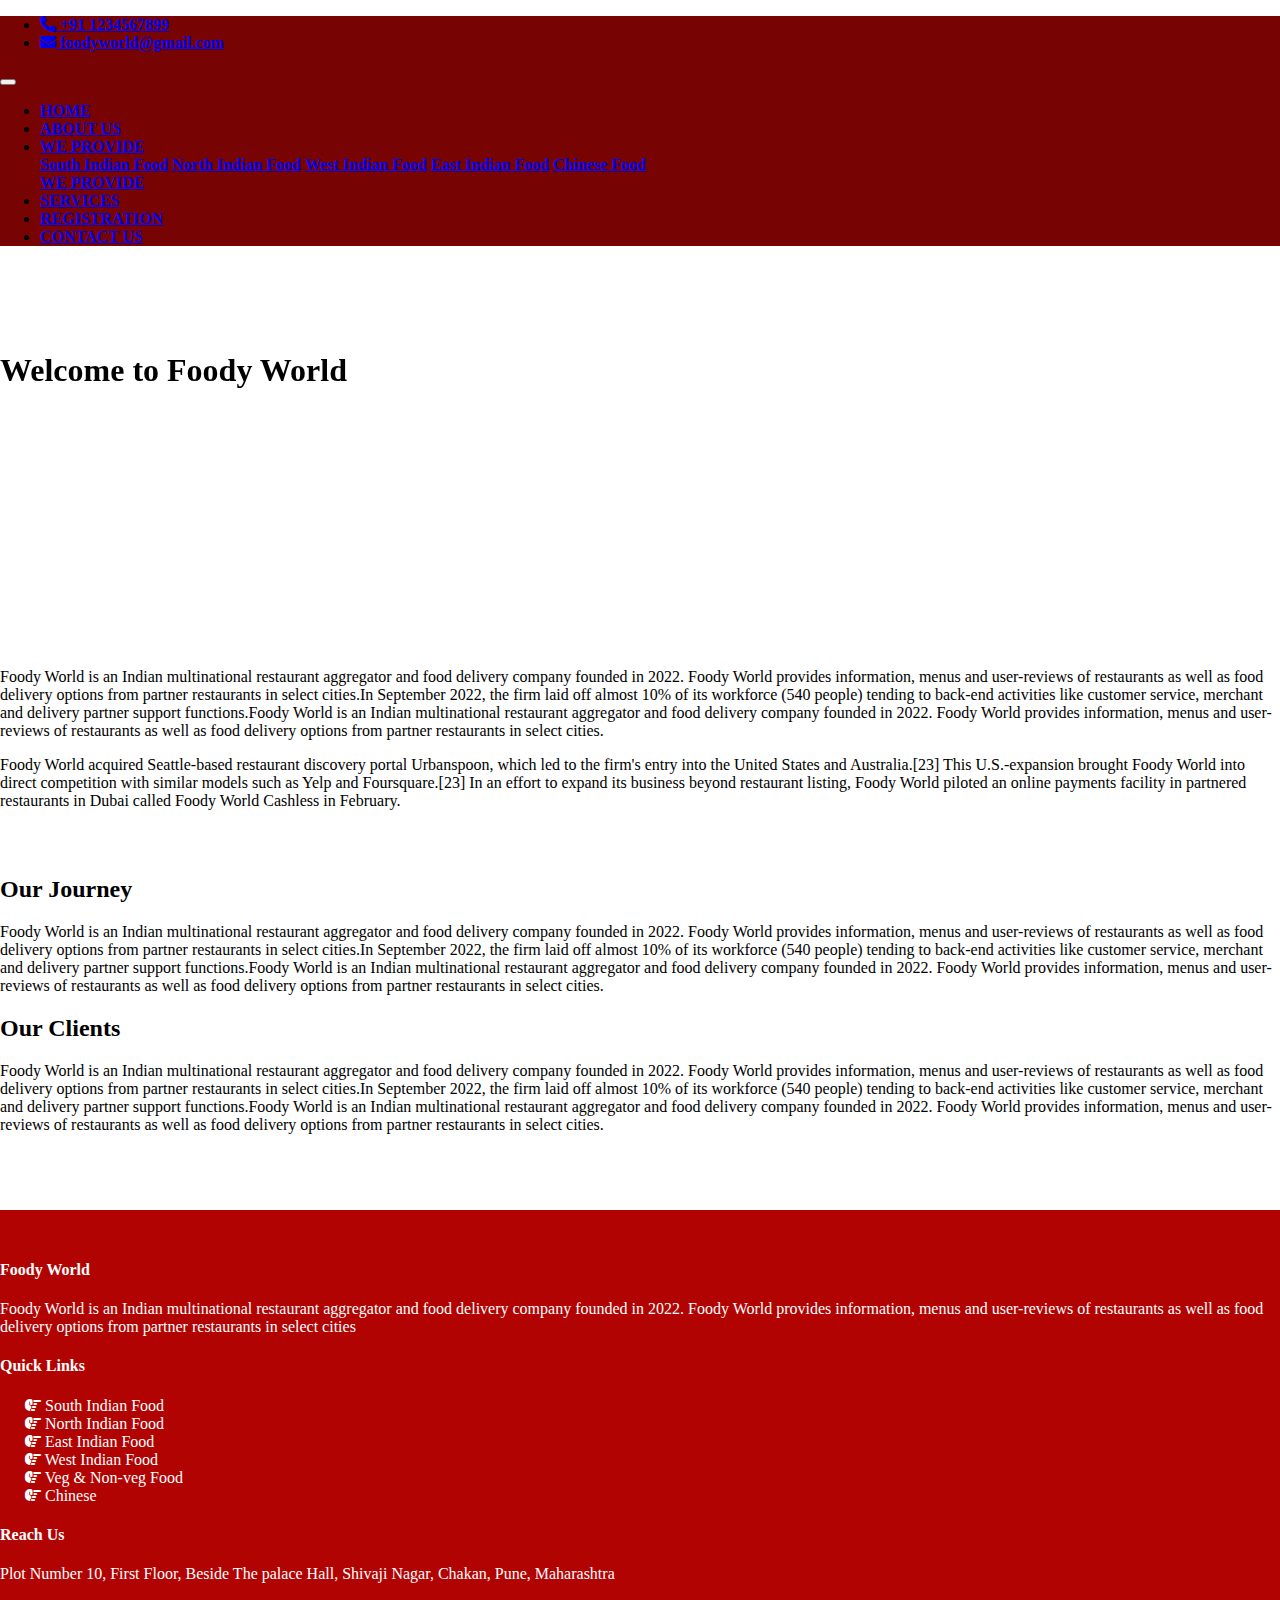
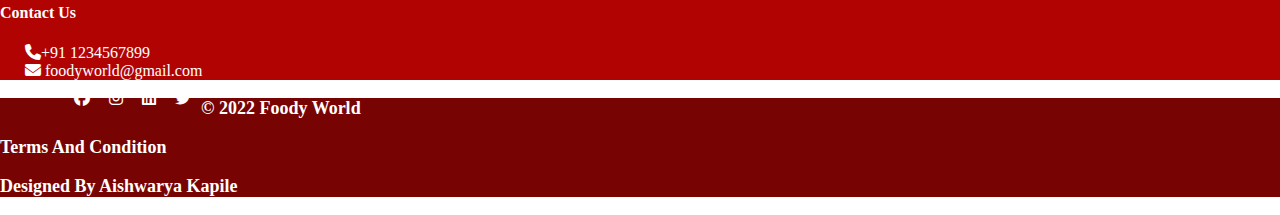
<file: aboutus.html>
<!doctype html>
<html lang="en">

<head>
  <!-- Required meta tags -->
  <meta charset="utf-8">
  <meta name="viewport" content="width=device-width, initial-scale=1, shrink-to-fit=no">

  <!-- Bootstrap CSS -->
  <link rel="stylesheet" href="https://cdn.jsdelivr.net/npm/bootstrap@4.6.2/dist/css/bootstrap.min.css"
    integrity="sha384-xOolHFLEh07PJGoPkLv1IbcEPTNtaed2xpHsD9ESMhqIYd0nLMwNLD69Npy4HI+N" crossorigin="anonymous">
  <link rel="stylesheet" href="Css/style.css">
  <link rel="stylesheet" href="https://cdnjs.cloudflare.com/ajax/libs/font-awesome/6.2.1/css/all.min.css" />
  <link href="https://unpkg.com/aos@2.3.1/dist/aos.css" rel="stylesheet">
  <!-- <script src="js/index.js"></script> -->
  
  <title>Foody world</title>
</head>

<body>
  <!-- navbar start -->

  <header>
    <nav class="navbar navbar-expand-lg navbar-dark bg-red">
      <ul class="navbar-nav">
        <li class="nav-item"><a href="tel:+91 1234567899" class="nav-link"><i class="fa-solid fa-phone"></i> +91
            1234567899</a></li>
        <li class="nav-item"><a href="mailto:foodyworld@gmail.com" class="nav-link"> <i
              class="fa-solid fa-envelope"></i> foodyworld@gmail.com</a>
        </li>
      </ul>
      <button class="navbar-toggler" type="button" data-toggle="collapse" data-target="#navbarSupportedContent"
        aria-controls="navbarSupportedContent" aria-expanded="false" aria-label="Toggle navigation">
        <span class="navbar-toggler-icon"></span>
      </button>

      <div class="collapse navbar-collapse" id="navbarSupportedContent">
        <ul class="navbar-nav mr-auto">
          <li class="nav-item">
            <a class="nav-link" href="index.html">HOME <span class="sr-only">(current)</span></a>
          </li>
          <li class="nav-item active">
            <a class="nav-link" href="aboutus.html">ABOUT US</a>
          </li>
          <li class="nav-item dropdown">
            <a class="nav-link dropdown-toggle" href="#" role="button" data-toggle="dropdown" aria-expanded="false">
              WE PROVIDE
            </a>
            <div class="dropdown-menu">
              <a class="dropdown-item" href="#">South Indian Food</a>
              <a class="dropdown-item" href="#">North Indian Food</a>
              <a class="dropdown-item" href="#">West Indian Food</a>
              <a class="dropdown-item" href="#">East Indian Food</a>
              <a class="dropdown-item" href="#">Chinese Food</a>
              <div class="dropdown-divider"></div>
              <a class="dropdown-item" href="#"> WE PROVIDE</a>
            </div>
          </li>
          <li class="nav-item">
            <a class="nav-link" href="services.html">SERVICES</a>
          </li>
          <li class="nav-item">
            <a class="nav-link" href="registration.html">REGISTRATION</a>
          </li>
          <li class="nav-item">
            <a class="nav-link" href="contactus.html">CONTACT US</a>
          </li>
        </ul>
      </div>
    </nav>
  </header>
  <!-- navbar end  -->
  <!-- banner section start here -->
  <section class="pt-40 pb-30 inner-page-banner-area">
    <div class="container">
      <div data-aos="fade-right" data-aos-offset="300" data-aos-easing="ease-in-sine">
      <div class="row heading">
        <h1 class="text-light font-weight-bolder">Welcome to Foody World</h1></div>
      </div></div>
    </div>
  </section>
  <!-- banner section ends here -->
  <!-- paragraph section start here -->
  <section class="pt-40 pb-30">
    <div class="container-fluid">
      <p>Foody World is an Indian multinational restaurant aggregator and food delivery company founded in 2022. Foody
        World provides information, menus and user-reviews of restaurants as well as food delivery options from partner
        restaurants in select cities.In September 2022, the firm laid off almost 10% of its workforce (540 people)
        tending to back-end activities like customer service, merchant and delivery partner support functions.Foody
        World is an Indian multinational restaurant aggregator and food delivery company founded in 2022. Foody World
        provides information, menus and user-reviews of restaurants as well as food delivery options from partner
        restaurants in select cities.</p>
      <p>Foody World acquired Seattle-based restaurant discovery portal Urbanspoon, which led to the firm's entry into
        the United States and Australia.[23] This U.S.-expansion brought Foody World into direct competition with
        similar models such as Yelp and Foursquare.[23] In an effort to expand its business beyond restaurant listing,
        Foody World piloted an online payments facility in partnered restaurants in Dubai called Foody World Cashless in
        February. </p>
    </div>
  </section>
  <section class="pb-30">
    <div class="container-fluid">
      <h2 class="font-weight-bolder">Our Journey</h2>
      <p>Foody World is an Indian multinational restaurant aggregator and food delivery company founded in 2022. Foody
        World provides information, menus and user-reviews of restaurants as well as food delivery options from partner
        restaurants in select cities.In September 2022, the firm laid off almost 10% of its workforce (540 people)
        tending to back-end activities like customer service, merchant and delivery partner support functions.Foody
        World is an Indian multinational restaurant aggregator and food delivery company founded in 2022. Foody World
        provides information, menus and user-reviews of restaurants as well as food delivery options from partner
        restaurants in select cities.</p>
      <h2 class="font-weight-bolder">Our Clients</h2>
      <p>Foody World is an Indian multinational restaurant aggregator and food delivery company founded in 2022. Foody
        World provides information, menus and user-reviews of restaurants as well as food delivery options from partner
        restaurants in select cities.In September 2022, the firm laid off almost 10% of its workforce (540 people)
        tending to back-end activities like customer service, merchant and delivery partner support functions.Foody
        World is an Indian multinational restaurant aggregator and food delivery company founded in 2022. Foody World
        provides information, menus and user-reviews of restaurants as well as food delivery options from partner
        restaurants in select cities.</p>
  </section>
  <!-- paragraph section end here -->
  <!-- footer section -->
  <footer class="pt-40">
    <div class="topfooter">
      <div class="container pt-40">
        <div class="row textblack">
          <div class="col-md-3">
            <div>
              <h4>Foody World</h4>
              <p>Foody World is an Indian multinational restaurant aggregator and food delivery company founded in 2022.
                Foody World provides information, menus and user-reviews of restaurants as well as food delivery options
                from partner restaurants in select cities</p>
            </div>
          </div>
          <div class="col-md-3">
            <div>
              <h4>Quick Links</h4>
              <ul class="quicklinks">
                <li><a href=""><i class="fa-solid fa-hand-point-right"></i> South Indian Food</a></li>
                <li><a href=""><i class="fa-solid fa-hand-point-right"></i> North Indian Food</a></li>
                <li><a href=""><i class="fa-solid fa-hand-point-right"></i> East Indian Food</a></li>
                <li><a href=""><i class="fa-solid fa-hand-point-right"></i> West Indian Food</a></li>
                <li><a href=""><i class="fa-solid fa-hand-point-right"></i> Veg & Non-veg Food</a></li>
                <li><a href=""><i class="fa-solid fa-hand-point-right"></i> Chinese</a></li>
              </ul>
            </div>
          </div>
          <div class="col-md-3">
            <h4>Reach Us</h4>
            <p>Plot Number 10, First Floor,

              Beside The palace Hall,

              Shivaji Nagar, Chakan,

              Pune, Maharashtra</p>
          </div>
          <div class="col-md-3">
            <h4>Contact Us</h4>
            <ul class="Contact">

              <li> <a href=""> <i class="fa-solid fa-phone"></i>+91 1234567899</a> </li>
              <li> <a href=""> <i class="fa-solid fa-envelope"></i> foodyworld@gmail.com</a> </li>
              <ul class="icons">
                <li><a href=""><i class="fa-brands fa-facebook"></i></a></li>
                <li><a href=""><i class="fa-brands fa-instagram"></i></a></li>
                <li><a href=""><i class="fa-brands fa-linkedin"></i></a></li>
                <li><a href=""><i class="fa-brands fa-twitter"></i></a></li>
              </ul>
          </div>
        </div>
      </div>
    </div>
    <div class="bottomfooter">
      <div class="container">
        <div class="row">
          <div class="col-md-4">
            <p>&copy 2022 Foody World</p>
          </div>
          <div class="col-md-4">
            <p><a href="">Terms And Condition</a></p>

          </div>
          <div class="col-md-4">
            <p>Designed By Aishwarya Kapile</p>
          </div>
        </div>
      </div>
  </footer>
  <!-- footer section end  -->

  <!-- script -->

  <script src="https://cdn.jsdelivr.net/npm/jquery@3.5.1/dist/jquery.slim.min.js"
    integrity="sha384-DfXdz2htPH0lsSSs5nCTpuj/zy4C+OGpamoFVy38MVBnE+IbbVYUew+OrCXaRkfj"
    crossorigin="anonymous"></script>
  <script src="https://cdn.jsdelivr.net/npm/bootstrap@4.6.2/dist/js/bootstrap.bundle.min.js"
    integrity="sha384-Fy6S3B9q64WdZWQUiU+q4/2Lc9npb8tCaSX9FK7E8HnRr0Jz8D6OP9dO5Vg3Q9ct"
    crossorigin="anonymous"></script>
  <!-- aos start -->
  <script src="https://unpkg.com/aos@2.3.1/dist/aos.js"></script>
  <script>
    AOS.init();
  </script>
  <!-- aos end -->
  <script>
    var url = 'https://wati-integration-service.clare.ai/ShopifyWidget/shopifyWidget.js?31038';
    var s = document.createElement('script');
    s.type = 'text/javascript';
    s.async = true;
    s.src = url;
    var options = {
      "enabled": true,
      "chatButtonSetting": {
        "backgroundColor": "#4dc247",
        "ctaText": "Message Us",
        "borderRadius": "25",
        "marginLeft": "0",
        "marginBottom": "50",
        "marginRight": "50",
        "position": "right"
      },
      "brandSetting": {
        "brandName": "Foody World",
        "brandSubTitle": "Typically replies within a day",
        "brandImg": "https://plus.unsplash.com/premium_photo-1668781345049-1669ce97e1ea?ixlib=rb-4.0.3&ixid=MnwxMjA3fDB8MHxzZWFyY2h8MXx8Zm9vZCUyMHdhbGxwYXBlcnxlbnwwfHwwfHw%3D&auto=format&fit=crop&w=400&q=60",
        "welcomeText": "Hi there!\nHow can I help you?",
        "messageText": "Hello, I have a question about {{page_link}}",
        "backgroundColor": "#0a5f54",
        "ctaText": "Start Chat",
        "borderRadius": "25",
        "autoShow": false,
        "phoneNumber": "91123567899"
      }
    };
    s.onload = function () {
      CreateWhatsappChatWidget(options);
    };
    var x = document.getElementsByTagName('script')[0];
    x.parentNode.insertBefore(s, x);
  </script>
</body>

</html>
</file>
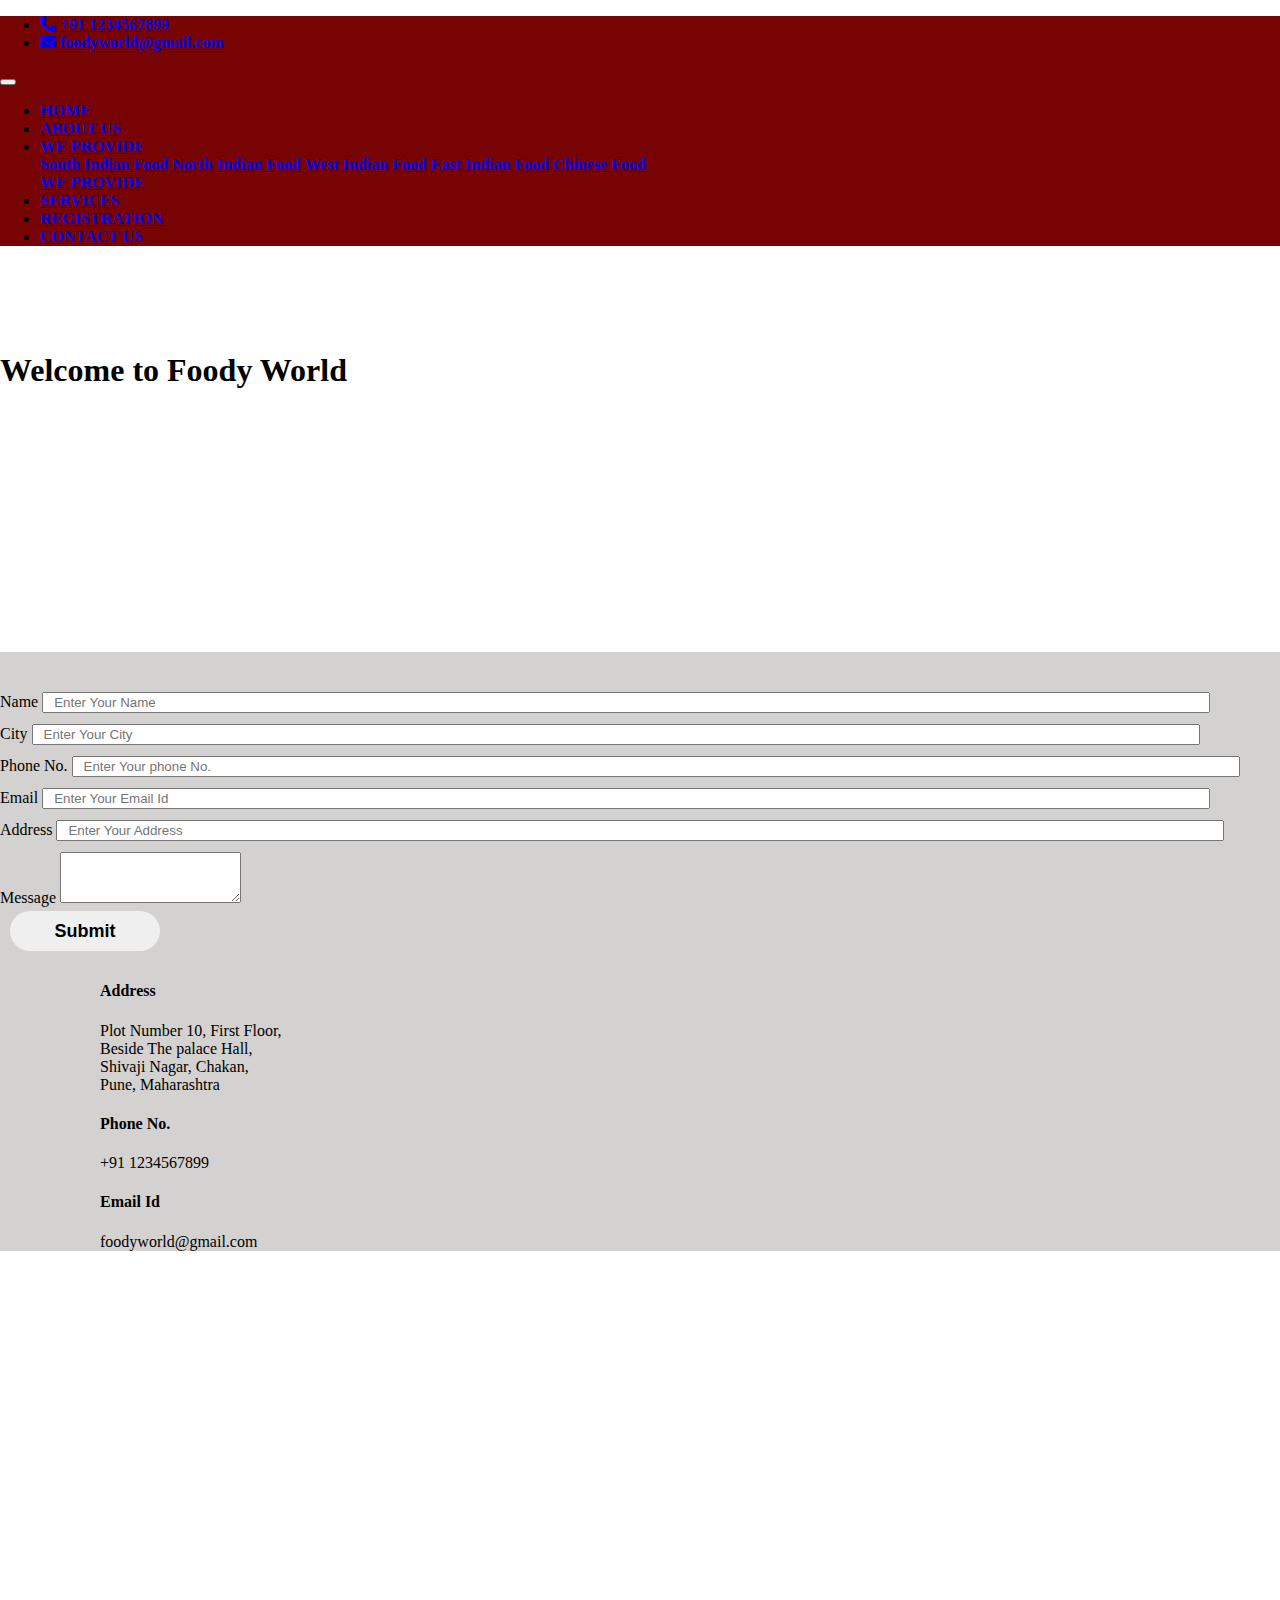
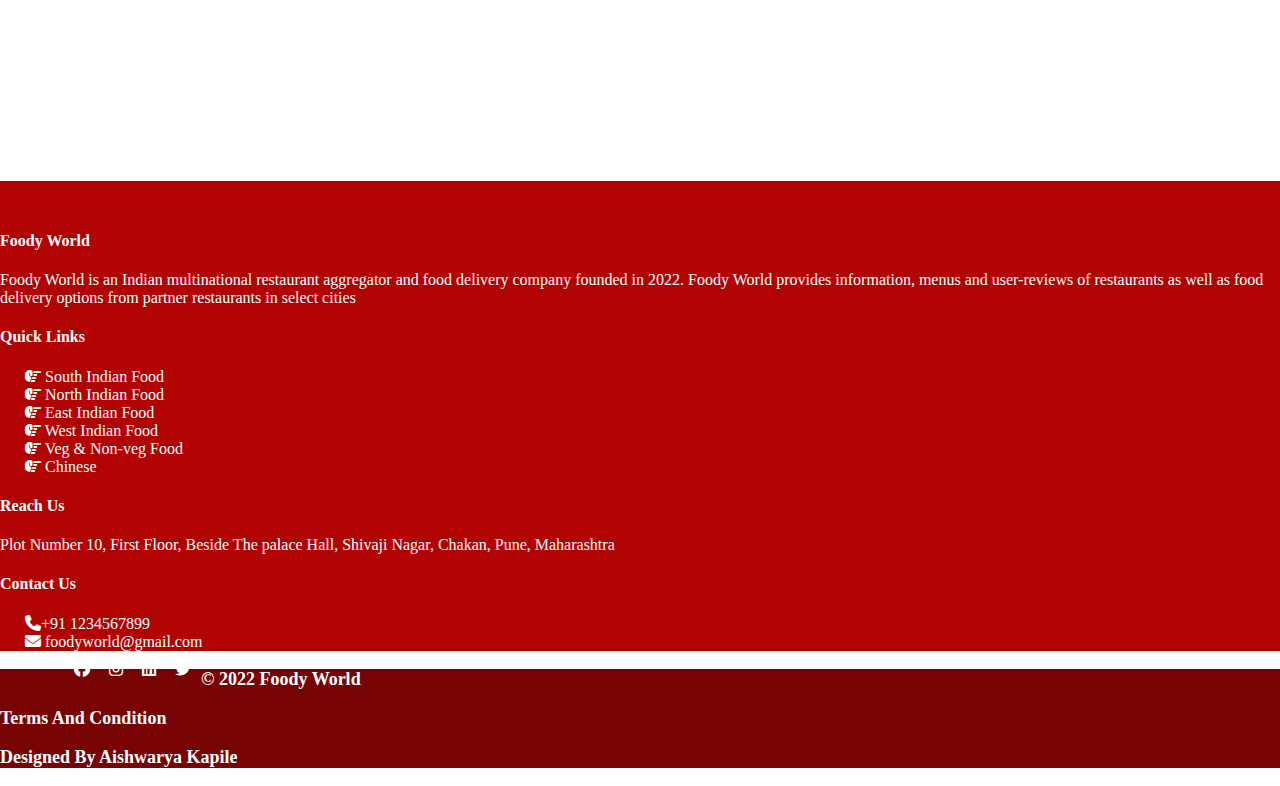
<file: contactus.html>
<!doctype html>
<html lang="en">

<head>
  <!-- Required meta tags -->
  <meta charset="utf-8">
  <meta name="viewport" content="width=device-width, initial-scale=1, shrink-to-fit=no">

  <!-- Bootstrap CSS -->
  <link rel="stylesheet" href="https://cdn.jsdelivr.net/npm/bootstrap@4.6.2/dist/css/bootstrap.min.css"
    integrity="sha384-xOolHFLEh07PJGoPkLv1IbcEPTNtaed2xpHsD9ESMhqIYd0nLMwNLD69Npy4HI+N" crossorigin="anonymous">
  <link rel="stylesheet" href="Css/style.css">
  <link rel="stylesheet" href="https://cdnjs.cloudflare.com/ajax/libs/font-awesome/6.2.1/css/all.min.css" />

  <script src="js/index.js"></script>
  <title>Foody world</title>
</head>

<body>
  <!-- navbar start -->

  <header>
    <nav class="navbar navbar-expand-lg navbar-dark bg-red">
      <ul class="navbar-nav">
        <li class="nav-item"><a href="tel:+91 1234567899" class="nav-link"><i class="fa-solid fa-phone"></i> +91
            1234567899</a></li>
        <li class="nav-item"><a href="mailto:foodyworld@gmail.com" class="nav-link"> <i
              class="fa-solid fa-envelope"></i> foodyworld@gmail.com</a>
        </li>
      </ul>
      <button class="navbar-toggler" type="button" data-toggle="collapse" data-target="#navbarSupportedContent"
        aria-controls="navbarSupportedContent" aria-expanded="false" aria-label="Toggle navigation">
        <span class="navbar-toggler-icon"></span>
      </button>

      <div class="collapse navbar-collapse" id="navbarSupportedContent">
        <ul class="navbar-nav mr-auto">
          <li class="nav-item">
            <a class="nav-link" href="index.html">HOME <span class="sr-only">(current)</span></a>
          </li>
          <li class="nav-item">
            <a class="nav-link" href="aboutus.html">ABOUT US</a>
          </li>
          <li class="nav-item dropdown">
            <a class="nav-link dropdown-toggle" href="#" role="button" data-toggle="dropdown" aria-expanded="false">
              WE PROVIDE
            </a>
            <div class="dropdown-menu">
              <a class="dropdown-item" href="#">South Indian Food</a>
              <a class="dropdown-item" href="#">North Indian Food</a>
              <a class="dropdown-item" href="#">West Indian Food</a>
              <a class="dropdown-item" href="#">East Indian Food</a>
              <a class="dropdown-item" href="#">Chinese Food</a>
              <div class="dropdown-divider"></div>
              <a class="dropdown-item" href="#"> WE PROVIDE</a>
            </div>
          </li>
          <li class="nav-item">
            <a class="nav-link" href="services.html">SERVICES</a>
          </li>
          <li class="nav-item">
            <a class="nav-link" href="registration.html">REGISTRATION</a>
          </li>
          <li class="nav-item active">
            <a class="nav-link" href="contactus.html">CONTACT US</a>
          </li>
        </ul>
      </div>
    </nav>
  </header>
  <!-- navbar end  -->
  <!-- banner section start here -->
  <section class="pt-40 pb-30 inner-page-banner-area">
    <div class="container">
      <div class="row heading">
        <h1 class="text-light font-weight-bolder">Welcome to Foody World</h1>
      </div>
    </div>
  </section>
  <!-- banner section ends here -->
  <section class="pt-40">
    <div class="container regiform pb-4">
      <div class="row">
        <div class="col-md-7">
          <div class="form">
            <form name="f1" method="post" onsubmit="return validate()" action="Index.html">
              <div class="row">
                <div class="col-md-6 form-group">
                  <label for="firstname">Name</label>
                  <input type="text" name="fname" class="form-control" id="firstname"
                    placeholder="Enter Your Name">
                    <div id="fnameNote" class="errmsg"></div>
                </div>
             
                <div class="col-md-6 form-group">
                  <label for="City">City</label>
                  <input type="text" name="lname" class="form-control" id="City" placeholder="Enter Your City">
                  <div id="lnameNote" class="errmsg"></div>
                </div>
                
              </div>
              <div class="row">
                <div class="col-md-6 form-group">
                  <label for="phone">Phone No.</label>
                  <input type="text" name="Phone" class="form-control" id="phone" placeholder="Enter Your phone No.">
                  <div id="PhoneNote" class="errmsg"></div>
                </div>
                
                <div class="col-md-6 form-group">
                  <label for="emailid">Email</label>
                  <input type="text" name="email" class="form-control" id="emailid" placeholder="Enter Your Email Id">
                  <div id="emailNote" class="errmsg"></div>
                </div>
              
              </div>
              <div class="row">
                <div class="col-md-6 form-group">
                  <label for="address">Address</label>
                  <input type="text" name="Address" class="form-control" id="address" placeholder="Enter Your Address">
                  <div id="AddressNote" class="errmsg"></div>
                </div>
               
              </div>
              <div class="form-group">
                <label for="exampleFormControlTextarea1">Message</label>
                <textarea class="form-control" id="exampleFormControlTextarea1" rows="3"></textarea>
              </div>
          </div>
          <div>
            <input type="submit" class="bg-success" onclick="order()">
          </div>
          </form>
        </div>
        <div class="col-md-5">
          <div class="info">
            <div class="pb-5 pt-5">
            <h4>Address</h4>
            <p>Plot Number 10, First Floor,<br>

              Beside The palace Hall, <br>

              Shivaji Nagar, Chakan, <br>

              Pune, Maharashtra</p>
            </div>
            <div class="pb-5">
              <h4>Phone No.</h4>
              <p>+91 1234567899</p>
            </div>
            <div class="pb-5">
              <h4>Email Id</h4>
              <p>foodyworld@gmail.com</p>
            </div>
          </div>
        </div>
      </div>
    </div>
  </section>
  <!-- form section ends  -->
  <!-- map section start here -->
  <section class="pt-40">
    <div class="container">
      <iframe
        src="https://www.google.com/maps/embed?pb=!1m18!1m12!1m3!1d15111.259177284672!2d73.85697901946554!3d18.761807946301317!2m3!1f0!2f0!3f0!3m2!1i1024!2i768!4f13.1!3m3!1m2!1s0x3bc2ca21ea74f3bb%3A0xbce957687785d17d!2sChakan%20Market%20Yard!5e0!3m2!1sen!2sin!4v1672524070363!5m2!1sen!2sin"
        width="100%" height="450" style="border:0;" allowfullscreen="" loading="lazy"
        referrerpolicy="no-referrer-when-downgrade"></iframe>
    </div>
  </section>
  <!-- map section end here -->
  <!-- footer section -->
  <footer class="pt-40">
    <div class="topfooter">
      <div class="container pt-40">
        <div class="row textblack">
          <div class="col-md-3">
            <div>
              <h4>Foody World</h4>
              <p>Foody World is an Indian multinational restaurant aggregator and food delivery company founded in 2022.
                Foody World provides information, menus and user-reviews of restaurants as well as food delivery options
                from partner restaurants in select cities</p>
            </div>
          </div>
          <div class="col-md-3">
            <div>
              <h4>Quick Links</h4>
              <ul class="quicklinks">
                <li><a href=""><i class="fa-solid fa-hand-point-right"></i> South Indian Food</a></li>
                <li><a href=""><i class="fa-solid fa-hand-point-right"></i> North Indian Food</a></li>
                <li><a href=""><i class="fa-solid fa-hand-point-right"></i> East Indian Food</a></li>
                <li><a href=""><i class="fa-solid fa-hand-point-right"></i> West Indian Food</a></li>
                <li><a href=""><i class="fa-solid fa-hand-point-right"></i> Veg & Non-veg Food</a></li>
                <li><a href=""><i class="fa-solid fa-hand-point-right"></i> Chinese</a></li>
              </ul>
            </div>
          </div>
          <div class="col-md-3">
            <h4>Reach Us</h4>
            <p>Plot Number 10, First Floor,

              Beside The palace Hall,

              Shivaji Nagar, Chakan,

              Pune, Maharashtra</p>
          </div>
          <div class="col-md-3">
            <h4>Contact Us</h4>
            <ul class="Contact">

              <li> <a href=""> <i class="fa-solid fa-phone"></i>+91 1234567899</a> </li>
              <li> <a href=""> <i class="fa-solid fa-envelope"></i> foodyworld@gmail.com</a> </li>
              <ul class="icons">
                <li><a href=""><i class="fa-brands fa-facebook"></i></a></li>
                <li><a href=""><i class="fa-brands fa-instagram"></i></a></li>
                <li><a href=""><i class="fa-brands fa-linkedin"></i></a></li>
                <li><a href=""><i class="fa-brands fa-twitter"></i></a></li>
              </ul>
          </div>
        </div>
      </div>
    </div>
    <div class="bottomfooter">
      <div class="container">
        <div class="row">
          <div class="col-md-4">
            <p>&copy 2022 Foody World</p>
          </div>
          <div class="col-md-4">
            <p><a href="">Terms And Condition</a></p>

          </div>
          <div class="col-md-4">
            <p>Designed By Aishwarya Kapile</p>
          </div>
        </div>
      </div>
  </footer>
  <!-- footer section end  -->

  <!-- script -->
  <script src="https://cdn.jsdelivr.net/npm/jquery@3.5.1/dist/jquery.slim.min.js"
    integrity="sha384-DfXdz2htPH0lsSSs5nCTpuj/zy4C+OGpamoFVy38MVBnE+IbbVYUew+OrCXaRkfj"
    crossorigin="anonymous"></script>
  <script src="https://cdn.jsdelivr.net/npm/bootstrap@4.6.2/dist/js/bootstrap.bundle.min.js"
    integrity="sha384-Fy6S3B9q64WdZWQUiU+q4/2Lc9npb8tCaSX9FK7E8HnRr0Jz8D6OP9dO5Vg3Q9ct"
    crossorigin="anonymous"></script>

  <script>
    var url = 'https://wati-integration-service.clare.ai/ShopifyWidget/shopifyWidget.js?31038';
    var s = document.createElement('script');
    s.type = 'text/javascript';
    s.async = true;
    s.src = url;
    var options = {
      "enabled": true,
      "chatButtonSetting": {
        "backgroundColor": "#4dc247",
        "ctaText": "Message Us",
        "borderRadius": "25",
        "marginLeft": "0",
        "marginBottom": "50",
        "marginRight": "50",
        "position": "right"
      },
      "brandSetting": {
        "brandName": "Foody World",
        "brandSubTitle": "Typically replies within a day",
        "brandImg": "https://plus.unsplash.com/premium_photo-1668781345049-1669ce97e1ea?ixlib=rb-4.0.3&ixid=MnwxMjA3fDB8MHxzZWFyY2h8MXx8Zm9vZCUyMHdhbGxwYXBlcnxlbnwwfHwwfHw%3D&auto=format&fit=crop&w=400&q=60",
        "welcomeText": "Hi there!\nHow can I help you?",
        "messageText": "Hello, I have a question about {{page_link}}",
        "backgroundColor": "#0a5f54",
        "ctaText": "Start Chat",
        "borderRadius": "25",
        "autoShow": false,
        "phoneNumber": "91123567899"
      }
    };
    s.onload = function () {
      CreateWhatsappChatWidget(options);
    };
    var x = document.getElementsByTagName('script')[0];
    x.parentNode.insertBefore(s, x);
  </script>
</body>

</html>
</file>
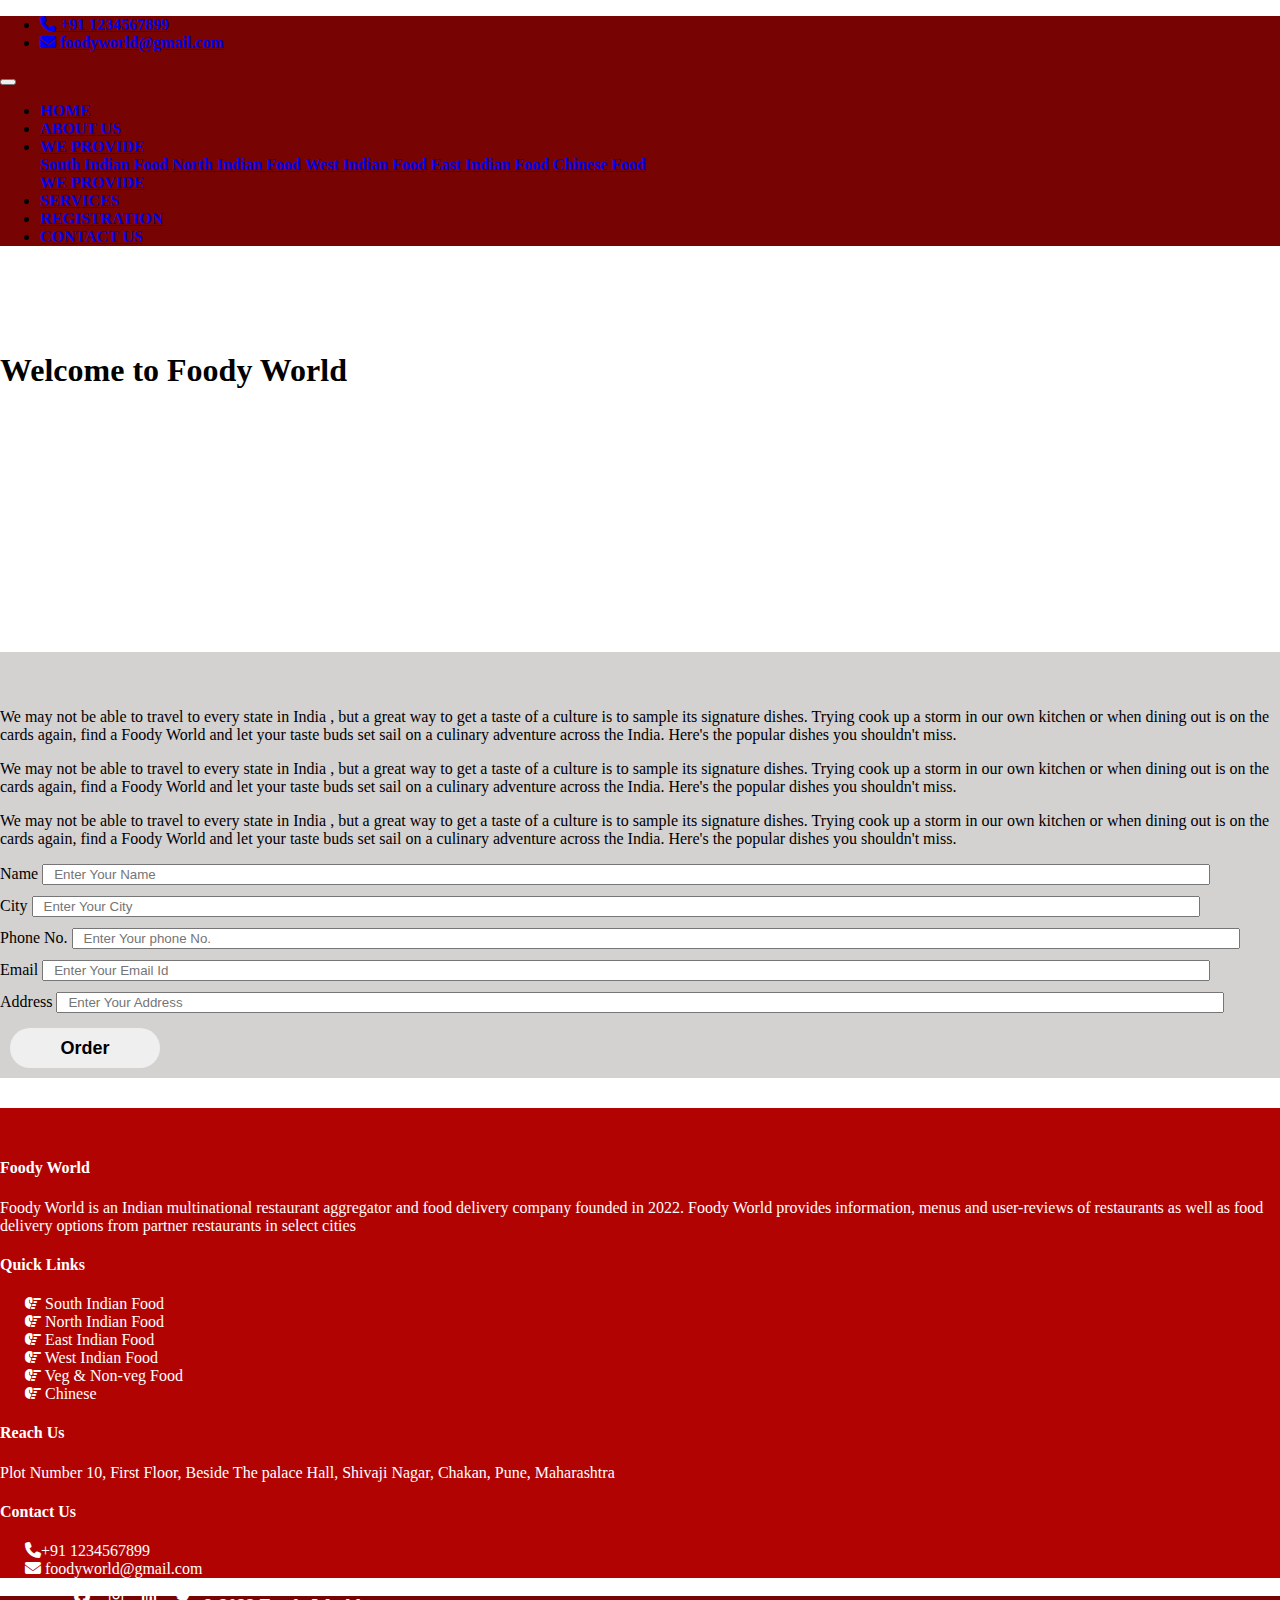
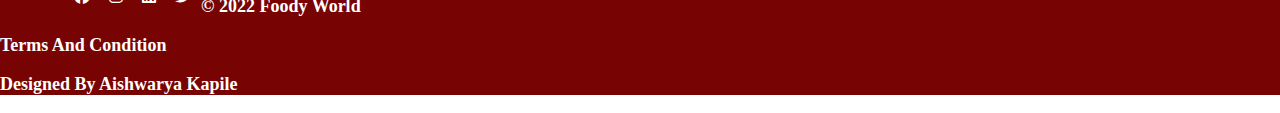
<file: order.html>
<!doctype html>
<html lang="en">

<head>
    <!-- Required meta tags -->
    <meta charset="utf-8">
    <meta name="viewport" content="width=device-width, initial-scale=1, shrink-to-fit=no">

    <!-- Bootstrap CSS -->
    <link rel="stylesheet" href="https://cdn.jsdelivr.net/npm/bootstrap@4.6.2/dist/css/bootstrap.min.css"
        integrity="sha384-xOolHFLEh07PJGoPkLv1IbcEPTNtaed2xpHsD9ESMhqIYd0nLMwNLD69Npy4HI+N" crossorigin="anonymous">
    <link rel="stylesheet" href="Css/style.css">
    <link rel="stylesheet" href="https://cdnjs.cloudflare.com/ajax/libs/font-awesome/6.2.1/css/all.min.css" />

    <script src="js/index.js"></script>
    <title>Foody world</title>
</head>

<body>
    <!-- navbar start -->

    <header>
        <nav class="navbar navbar-expand-lg navbar-dark bg-red">
            <ul class="navbar-nav">
                <li class="nav-item"><a href="tel:+91 1234567899" class="nav-link"><i class="fa-solid fa-phone"></i> +91
                        1234567899</a></li>
                <li class="nav-item"><a href="mailto:foodyworld@gmail.com" class="nav-link"> <i
                            class="fa-solid fa-envelope"></i> foodyworld@gmail.com</a>
                </li>
            </ul>
            <button class="navbar-toggler" type="button" data-toggle="collapse" data-target="#navbarSupportedContent"
                aria-controls="navbarSupportedContent" aria-expanded="false" aria-label="Toggle navigation">
                <span class="navbar-toggler-icon"></span>
            </button>

            <div class="collapse navbar-collapse" id="navbarSupportedContent">
                <ul class="navbar-nav mr-auto">
                    <li class="nav-item">
                        <a class="nav-link" href="index.html">HOME <span class="sr-only">(current)</span></a>
                    </li>
                    <li class="nav-item">
                        <a class="nav-link" href="aboutus.html">ABOUT US</a>
                    </li>
                    <li class="nav-item dropdown">
                        <a class="nav-link dropdown-toggle" href="#" role="button" data-toggle="dropdown"
                            aria-expanded="false">
                            WE PROVIDE
                        </a>
                        <div class="dropdown-menu">
                            <a class="dropdown-item" href="#">South Indian Food</a>
                            <a class="dropdown-item" href="#">North Indian Food</a>
                            <a class="dropdown-item" href="#">West Indian Food</a>
                            <a class="dropdown-item" href="#">East Indian Food</a>
                            <a class="dropdown-item" href="#">Chinese Food</a>
                            <div class="dropdown-divider"></div>
                            <a class="dropdown-item" href="#"> WE PROVIDE</a>
                        </div>
                    </li>
                    <li class="nav-item">
                        <a class="nav-link" href="services.html">SERVICES</a>
                    </li>
                    <li class="nav-item">
                        <a class="nav-link" href="registration.html">REGISTRATION</a>
                    </li>
                    <li class="nav-item">
                        <a class="nav-link" href="contactus.html">CONTACT US</a>
                    </li>
                </ul>
            </div>
        </nav>
    </header>
    <!-- navbar end  -->
    <!-- banner section start here -->
    <section class="pt-40 pb-30 inner-page-banner-area">
        <div class="container">
            <div class="row heading">
                <h1 class="text-light font-weight-bolder">Welcome to Foody World</h1>
            </div>
        </div>
    </section>
    <!-- banner section ends here -->
    <!-- form section -->
    <section class="pt-40">
        <div class="container regiform">
            <div class="row">
                <div class="col-md-8">
                    <p>We may not be able to travel to every state in India , but a great way to get a taste of a
                        culture is to sample its signature dishes. Trying cook up a storm in our own kitchen or when
                        dining out is on the cards again, find a Foody World and let your taste buds set sail on a
                        culinary adventure across the India. Here's the popular dishes you shouldn't miss.</p>
                    <p>We may not be able to travel to every state in India , but a great way to get a taste of a
                        culture is to sample its signature dishes. Trying cook up a storm in our own kitchen or when
                        dining out is on the cards again, find a Foody World and let your taste buds set sail on a
                        culinary adventure across the India. Here's the popular dishes you shouldn't miss.</p>
                        <p>We may not be able to travel to every state in India , but a great way to get a taste of a
                            culture is to sample its signature dishes. Trying cook up a storm in our own kitchen or when
                            dining out is on the cards again, find a Foody World and let your taste buds set sail on a
                            culinary adventure across the India. Here's the popular dishes you shouldn't miss.</p>
                </div>
                <div class="col-md-4">
                    <div class="form">
                        <form name="f1" method="post" onsubmit="return validate()" action="Index.html">
                            <div class="col-md-12 form-group">
                                <label for="firstname">Name</label>
                                <input type="text" name="fname" class="form-control" id="firstname"
                                    placeholder="Enter Your Name">
                                    <div id="fnameNote" class="errmsg"></div>
                            </div>
                          
                            <div class="col-md-12 form-group">
                                <label for="City">City</label>
                                <input type="text" name="lname" class="form-control" id="City"
                                    placeholder="Enter Your City">
                                    <div id="lnameNote" class="errmsg"></div>
                            </div>
                           
                            <div class="col-md-12 form-group">
                                <label for="phone">Phone No.</label>
                                <input type="text" name="Phone" class="form-control" id="phone"
                                    placeholder="Enter Your phone No.">
                                    <div id="PhoneNote" class="errmsg"></div>
                            </div>
                          
                            <div class="col-md-12 form-group">
                                <label for="emailid">Email</label>
                                <input type="text" name="email" class="form-control" id="emailid"
                                    placeholder="Enter Your Email Id">
                                    <div id="emailNote" class="errmsg"></div>
                            </div>
                           
                            <div class="col-md-12 form-group">
                                <label for="address">Address</label>
                                <input type="text" name="Address" class="form-control" id="address"
                                    placeholder="Enter Your Address">
                                    <div id="AddressNote" class="errmsg"></div>
                            </div>
                           
                           
                    </div>
                    <div>
                        <input type="submit" class="bg-success" value="Order" onclick="order()">
                    </div>
                    </form>
                </div>
            </div>
        </div>
        
    </section>
    <!-- footer section -->
    <footer class="pt-40">
        <div class="topfooter">
            <div class="container pt-40">
                <div class="row textblack">
                    <div class="col-md-3">
                        <div>
                            <h4>Foody World</h4>
                            <p>Foody World is an Indian multinational restaurant aggregator and food delivery company
                                founded in 2022.
                                Foody World provides information, menus and user-reviews of restaurants as well as food
                                delivery options
                                from partner restaurants in select cities</p>
                        </div>
                    </div>
                    <div class="col-md-3">
                        <div>
                            <h4>Quick Links</h4>
                            <ul class="quicklinks">
                                <li><a href=""><i class="fa-solid fa-hand-point-right"></i> South Indian Food</a></li>
                                <li><a href=""><i class="fa-solid fa-hand-point-right"></i> North Indian Food</a></li>
                                <li><a href=""><i class="fa-solid fa-hand-point-right"></i> East Indian Food</a></li>
                                <li><a href=""><i class="fa-solid fa-hand-point-right"></i> West Indian Food</a></li>
                                <li><a href=""><i class="fa-solid fa-hand-point-right"></i> Veg & Non-veg Food</a></li>
                                <li><a href=""><i class="fa-solid fa-hand-point-right"></i> Chinese</a></li>
                            </ul>
                        </div>
                    </div>
                    <div class="col-md-3">
                        <h4>Reach Us</h4>
                        <p>Plot Number 10, First Floor,

                            Beside The palace Hall,

                            Shivaji Nagar, Chakan,

                            Pune, Maharashtra</p>
                    </div>
                    <div class="col-md-3">
                        <h4>Contact Us</h4>
                        <ul class="Contact">

                            <li> <a href=""> <i class="fa-solid fa-phone"></i>+91 1234567899</a> </li>
                            <li> <a href=""> <i class="fa-solid fa-envelope"></i> foodyworld@gmail.com</a> </li>
                            <ul class="icons">
                                <li><a href=""><i class="fa-brands fa-facebook"></i></a></li>
                                <li><a href=""><i class="fa-brands fa-instagram"></i></a></li>
                                <li><a href=""><i class="fa-brands fa-linkedin"></i></a></li>
                                <li><a href=""><i class="fa-brands fa-twitter"></i></a></li>
                            </ul>
                    </div>
                </div>
            </div>
        </div>
        <div class="bottomfooter">
            <div class="container">
                <div class="row">
                    <div class="col-md-4">
                        <p>&copy 2022 Foody World</p>
                    </div>
                    <div class="col-md-4">
                        <p><a href="">Terms And Condition</a></p>

                    </div>
                    <div class="col-md-4">
                        <p>Designed By Aishwarya Kapile</p>
                    </div>
                </div>
            </div>
    </footer>
    <!-- footer section end  -->

    <!-- script -->
    <script src="https://cdn.jsdelivr.net/npm/jquery@3.5.1/dist/jquery.slim.min.js"
        integrity="sha384-DfXdz2htPH0lsSSs5nCTpuj/zy4C+OGpamoFVy38MVBnE+IbbVYUew+OrCXaRkfj"
        crossorigin="anonymous"></script>
    <script src="https://cdn.jsdelivr.net/npm/bootstrap@4.6.2/dist/js/bootstrap.bundle.min.js"
        integrity="sha384-Fy6S3B9q64WdZWQUiU+q4/2Lc9npb8tCaSX9FK7E8HnRr0Jz8D6OP9dO5Vg3Q9ct"
        crossorigin="anonymous"></script>

    <script>
        var url = 'https://wati-integration-service.clare.ai/ShopifyWidget/shopifyWidget.js?31038';
        var s = document.createElement('script');
        s.type = 'text/javascript';
        s.async = true;
        s.src = url;
        var options = {
            "enabled": true,
            "chatButtonSetting": {
                "backgroundColor": "#4dc247",
                "ctaText": "Message Us",
                "borderRadius": "25",
                "marginLeft": "0",
                "marginBottom": "50",
                "marginRight": "50",
                "position": "right"
            },
            "brandSetting": {
                "brandName": "Foody World",
                "brandSubTitle": "Typically replies within a day",
                "brandImg": "https://plus.unsplash.com/premium_photo-1668781345049-1669ce97e1ea?ixlib=rb-4.0.3&ixid=MnwxMjA3fDB8MHxzZWFyY2h8MXx8Zm9vZCUyMHdhbGxwYXBlcnxlbnwwfHwwfHw%3D&auto=format&fit=crop&w=400&q=60",
                "welcomeText": "Hi there!\nHow can I help you?",
                "messageText": "Hello, I have a question about {{page_link}}",
                "backgroundColor": "#0a5f54",
                "ctaText": "Start Chat",
                "borderRadius": "25",
                "autoShow": false,
                "phoneNumber": "91123567899"
            }
        };
        s.onload = function () {
            CreateWhatsappChatWidget(options);
        };
        var x = document.getElementsByTagName('script')[0];
        x.parentNode.insertBefore(s, x);
    </script>
</body>

</html>
</file>
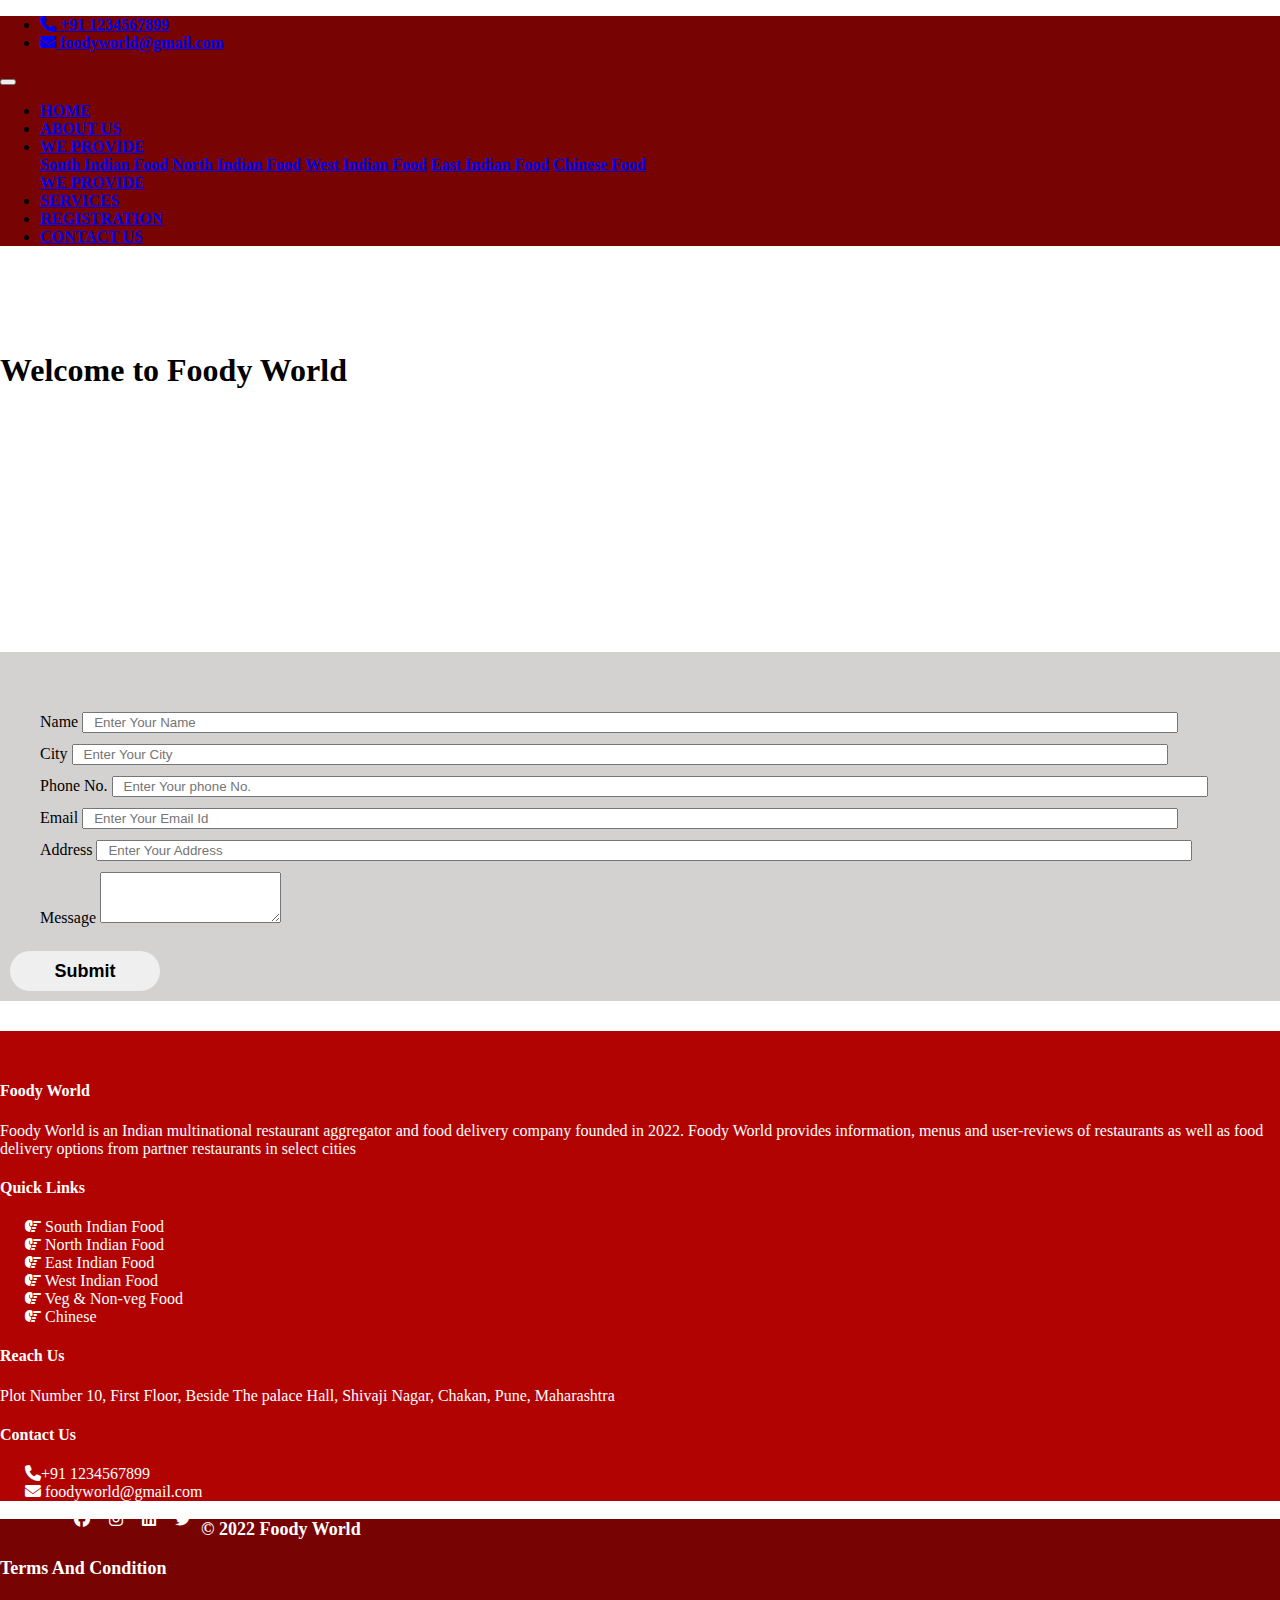
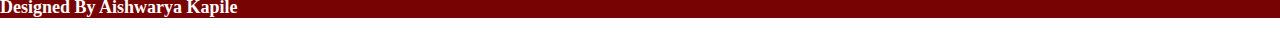
<file: registration.html>
<!doctype html>
<html lang="en">

<head>
  <!-- Required meta tags -->
  <meta charset="utf-8">
  <meta name="viewport" content="width=device-width, initial-scale=1, shrink-to-fit=no">

  <!-- Bootstrap CSS -->
  <link rel="stylesheet" href="https://cdn.jsdelivr.net/npm/bootstrap@4.6.2/dist/css/bootstrap.min.css"
    integrity="sha384-xOolHFLEh07PJGoPkLv1IbcEPTNtaed2xpHsD9ESMhqIYd0nLMwNLD69Npy4HI+N" crossorigin="anonymous">
  <link rel="stylesheet" href="Css/style.css">
  <link rel="stylesheet" href="https://cdnjs.cloudflare.com/ajax/libs/font-awesome/6.2.1/css/all.min.css" />

  <script src="js/index.js"></script>
  <title>Foody world</title>
</head>

<body>
  <!-- navbar start -->

  <header>
    <nav class="navbar navbar-expand-lg navbar-dark bg-red">
      <ul class="navbar-nav">
        <li class="nav-item"><a href="tel:+91 1234567899" class="nav-link"><i class="fa-solid fa-phone"></i> +91
            1234567899</a></li>
        <li class="nav-item"><a href="mailto:foodyworld@gmail.com" class="nav-link"> <i
              class="fa-solid fa-envelope"></i> foodyworld@gmail.com</a>
        </li>
      </ul>
      <button class="navbar-toggler" type="button" data-toggle="collapse" data-target="#navbarSupportedContent"
        aria-controls="navbarSupportedContent" aria-expanded="false" aria-label="Toggle navigation">
        <span class="navbar-toggler-icon"></span>
      </button>

      <div class="collapse navbar-collapse" id="navbarSupportedContent">
        <ul class="navbar-nav mr-auto">
          <li class="nav-item">
            <a class="nav-link" href="index.html">HOME <span class="sr-only">(current)</span></a>
          </li>
          <li class="nav-item">
            <a class="nav-link" href="aboutus.html">ABOUT US</a>
          </li>
          <li class="nav-item dropdown">
            <a class="nav-link dropdown-toggle" href="#" role="button" data-toggle="dropdown" aria-expanded="false">
              WE PROVIDE
            </a>
            <div class="dropdown-menu">
              <a class="dropdown-item" href="#">South Indian Food</a>
              <a class="dropdown-item" href="#">North Indian Food</a>
              <a class="dropdown-item" href="#">West Indian Food</a>
              <a class="dropdown-item" href="#">East Indian Food</a>
              <a class="dropdown-item" href="#">Chinese Food</a>
              <div class="dropdown-divider"></div>
              <a class="dropdown-item" href="#"> WE PROVIDE</a>
            </div>
          </li>
          <li class="nav-item">
            <a class="nav-link" href="services.html">SERVICES</a>
          </li>
          <li class="nav-item active">
            <a class="nav-link" href="registration.html">REGISTRATION</a>
          </li>
          <li class="nav-item">
            <a class="nav-link" href="contactus.html">CONTACT US</a>
          </li>
        </ul>
      </div>
    </nav>
  </header>
  <!-- navbar end  -->
  <!-- banner section start here -->
  <section class="pt-40 pb-30 inner-page-banner-area">
    <div class="container">
      <div class="row heading">
        <h1 class="text-light font-weight-bolder">Welcome to Foody World</h1>
      </div>
    </div>
  </section>
  <!-- banner section ends here -->
  <!-- form section -->
  <section class="pt-40">
    <div class="container regiform">

      <div class="form center">
        <form name="f1" method="post" onsubmit="return validate()" action="Index.html">
          <div class="row">
            <div class="col-md-6 form-group">
              <label for="firstname">Name</label>
              <input type="text" name="fname" class="form-control" id="firstname" placeholder="Enter Your Name">
              <div id="fnameNote" class="errmsg"></div>
            </div>

            <div class="col-md-6 form-group">
              <label for="City">City</label>
              <input type="text" name="lname" class="form-control" id="City" placeholder="Enter Your City">
              <div id="lnameNote" class="errmsg"></div>
            </div>
            
          </div>
          <div class="row">
            <div class="col-md-6 form-group">
              <label for="phone">Phone No.</label>
              <input type="text" name="Phone" class="form-control" id="phone" placeholder="Enter Your phone No.">
              <div id="PhoneNote" class="errmsg"></div>
            </div>
            
            <div class="col-md-6 form-group">
              <label for="emailid">Email</label>
              <input type="text" name="email" class="form-control" id="emailid" placeholder="Enter Your Email Id">
              <div id="emailNote" class="errmsg"></div>
            </div>
            
          </div>
          <div class="row">
            <div class="col-md-6 form-group">
              <label for="address">Address</label>
              <input type="text" name="Address" class="form-control" id="address" placeholder="Enter Your Address">
              <div id="AddressNote" class="errmsg"></div>
            </div>
           
          </div>
          <div class="form-group">
            <label for="exampleFormControlTextarea1">Message</label>
            <textarea class="form-control" id="exampleFormControlTextarea1" rows="3"></textarea>
          </div>
      </div>
      <div>
        <input type="submit" class="bg-success" onclick="order()">
      </div>
      </form>
    </div>
  </section>
  <!-- footer section -->
  <footer class="pt-40">
    <div class="topfooter">
      <div class="container pt-40">
        <div class="row textblack">
          <div class="col-md-3">
            <div>
              <h4>Foody World</h4>
              <p>Foody World is an Indian multinational restaurant aggregator and food delivery company founded in 2022.
                Foody World provides information, menus and user-reviews of restaurants as well as food delivery options
                from partner restaurants in select cities</p>
            </div>
          </div>
          <div class="col-md-3">
            <div>
              <h4>Quick Links</h4>
              <ul class="quicklinks">
                <li><a href=""><i class="fa-solid fa-hand-point-right"></i> South Indian Food</a></li>
                <li><a href=""><i class="fa-solid fa-hand-point-right"></i> North Indian Food</a></li>
                <li><a href=""><i class="fa-solid fa-hand-point-right"></i> East Indian Food</a></li>
                <li><a href=""><i class="fa-solid fa-hand-point-right"></i> West Indian Food</a></li>
                <li><a href=""><i class="fa-solid fa-hand-point-right"></i> Veg & Non-veg Food</a></li>
                <li><a href=""><i class="fa-solid fa-hand-point-right"></i> Chinese</a></li>
              </ul>
            </div>
          </div>
          <div class="col-md-3">
            <h4>Reach Us</h4>
            <p>Plot Number 10, First Floor,

              Beside The palace Hall,

              Shivaji Nagar, Chakan,

              Pune, Maharashtra</p>
          </div>
          <div class="col-md-3">
            <h4>Contact Us</h4>
            <ul class="Contact">

              <li> <a href=""> <i class="fa-solid fa-phone"></i>+91 1234567899</a> </li>
              <li> <a href=""> <i class="fa-solid fa-envelope"></i> foodyworld@gmail.com</a> </li>
              <ul class="icons">
                <li><a href=""><i class="fa-brands fa-facebook"></i></a></li>
                <li><a href=""><i class="fa-brands fa-instagram"></i></a></li>
                <li><a href=""><i class="fa-brands fa-linkedin"></i></a></li>
                <li><a href=""><i class="fa-brands fa-twitter"></i></a></li>
              </ul>
          </div>
        </div>
      </div>
    </div>
    <div class="bottomfooter">
      <div class="container">
        <div class="row">
          <div class="col-md-4">
            <p>&copy 2022 Foody World</p>
          </div>
          <div class="col-md-4">
            <p><a href="">Terms And Condition</a></p>

          </div>
          <div class="col-md-4">
            <p>Designed By Aishwarya Kapile</p>
          </div>
        </div>
      </div>
  </footer>
  <!-- footer section end  -->

  <!-- script -->
  <script src="https://cdn.jsdelivr.net/npm/jquery@3.5.1/dist/jquery.slim.min.js"
    integrity="sha384-DfXdz2htPH0lsSSs5nCTpuj/zy4C+OGpamoFVy38MVBnE+IbbVYUew+OrCXaRkfj"
    crossorigin="anonymous"></script>
  <script src="https://cdn.jsdelivr.net/npm/bootstrap@4.6.2/dist/js/bootstrap.bundle.min.js"
    integrity="sha384-Fy6S3B9q64WdZWQUiU+q4/2Lc9npb8tCaSX9FK7E8HnRr0Jz8D6OP9dO5Vg3Q9ct"
    crossorigin="anonymous"></script>

  <script>
    var url = 'https://wati-integration-service.clare.ai/ShopifyWidget/shopifyWidget.js?31038';
    var s = document.createElement('script');
    s.type = 'text/javascript';
    s.async = true;
    s.src = url;
    var options = {
      "enabled": true,
      "chatButtonSetting": {
        "backgroundColor": "#4dc247",
        "ctaText": "Message Us",
        "borderRadius": "25",
        "marginLeft": "0",
        "marginBottom": "50",
        "marginRight": "50",
        "position": "right"
      },
      "brandSetting": {
        "brandName": "Foody World",
        "brandSubTitle": "Typically replies within a day",
        "brandImg": "https://plus.unsplash.com/premium_photo-1668781345049-1669ce97e1ea?ixlib=rb-4.0.3&ixid=MnwxMjA3fDB8MHxzZWFyY2h8MXx8Zm9vZCUyMHdhbGxwYXBlcnxlbnwwfHwwfHw%3D&auto=format&fit=crop&w=400&q=60",
        "welcomeText": "Hi there!\nHow can I help you?",
        "messageText": "Hello, I have a question about {{page_link}}",
        "backgroundColor": "#0a5f54",
        "ctaText": "Start Chat",
        "borderRadius": "25",
        "autoShow": false,
        "phoneNumber": "91123567899"
      }
    };
    s.onload = function () {
      CreateWhatsappChatWidget(options);
    };
    var x = document.getElementsByTagName('script')[0];
    x.parentNode.insertBefore(s, x);
  </script>
</body>

</html>
</file>
<file: Css/style.css>
body {
    margin: 0px;
    font-family: 'Times New Roman', Times, serif;
}

body {
    overflow-x: hidden;
}

.bg-red {
    background-color:rgb(120, 3, 3);
}

.bg-red ul li a {
    font-weight: 700;
}

.serviceimg img {
    width: 100%;
    height: 188px;
}

.services h1 {
    padding: 20px 0px;
    text-align: center;
    font-weight: 500;
    color: black;
}

.serdiv {
    float: left;

    padding: 20px;
}

.mb-3 {
    box-shadow: 10px 5px 10px 1px rgb(177, 175, 175);
}

.mainheading h1 {
    padding-bottom: 95px;
    font-weight: 800;
}

.mainheading h3 {
    padding-bottom: 123px;
    font-weight: 600;
}

.banner-area {
    background-image: url(https://images.unsplash.com/photo-1447078806655-40579c2520d6?ixlib=rb-4.0.3&ixid=MnwxMjA3fDB8MHxwaG90by1wYWdlfHx8fGVufDB8fHx8&auto=format&fit=crop&w=870&q=80);
    background-size: cover;
    background-repeat: no-repeat;
    height: 250px;
    overflow: hidden;

}

.pb-30 {
    padding-bottom: 30px;
}

.pt-40 {
    padding-top: 30px;
}

/* .homeform img{
    height: 150px;
} */
.formimg img {
    width: 100%;
    height: 447px;
}

.errmsg {
    color: red;
    margin-top: -14px;
    margin-bottom: 7px;
    padding-top: 12px;
}

.form input {
    margin-bottom: 6px;
    width: 90%;
    padding-left: 10px;
}

.form {
    /* background-color: rgb(212, 209, 209); */
    margin-left: 0px;
}

input[type="submit"] {
    border-radius: 20px;
    width: 150px;
    border: 0px;
    height: 40px;
    margin-left: 10px;
    font-weight: 600;
    font-size: large;
    margin-bottom: 10px;
    margin-top: 4px;
}
label{
    margin-bottom: -10px;
}
.homeform {
    background-color: rgb(212, 209, 209);
}

.topfooter {
    background-color: rgb(178, 3, 3);
}

.Contact,
.quicklinks li {
    list-style-type: none;
    margin-left: -15px;
}

.quicklinks li a {
    text-decoration: none;
    color: white;
}

.bottomfooter {
    background-color:rgb(120, 3, 3);
    font-size: large;
    font-weight: 600;
}

.bottomfooter a,
.bottomfooter p,
.textblack,
.Contact li a {
    text-decoration: none;
    color: white;
}

.icons li {
    list-style-type: none;
    float: left;
    padding: 10px 10px 0px 9px;
}

.inner-page-banner-area {
    background-image: url(https://images.unsplash.com/photo-1520250868867-4428066809c3?ixlib=rb-4.0.3&ixid=MnwxMjA3fDB8MHxzZWFyY2h8MTR8fGZvb2QlMjB3YWxscGFwZXJ8ZW58MHx8MHx8&auto=format&fit=crop&w=400&q=60);
    background-repeat: no-repeat;
    background-size: cover;
    height: 300px;
}

.heading h1 {
    margin: auto;
    padding-top: 60px;
}

.services {
    overflow: hidden;
}
.regiform{
    background-color: rgb(212, 209, 209);
    padding-top: 40px;
}
.center{
    margin: auto;
    padding: 20px 40px;
}
.info{
    padding-left: 100px;
}
.textblack a{
    color: black;
}
</file>
